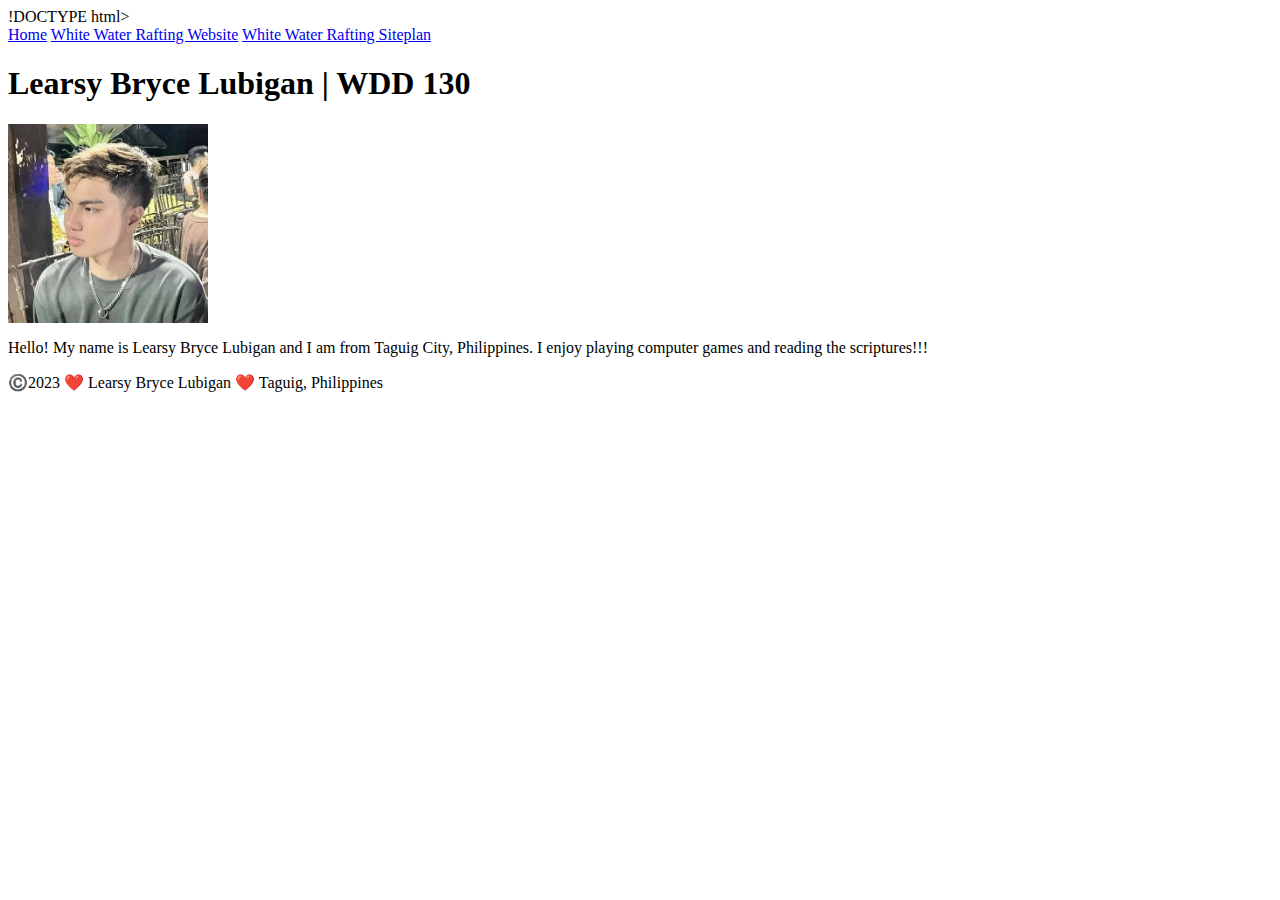
<file: index.html>
!DOCTYPE html>
<html lang="en-US">
  <head>
    <meta charset="utf-8">
    <meta name="viewport" content="width=device-width,initial-scale=1.0">
    <title>Learsy Bryce Lubigan | WDD 130</title>
  </head>
  <body>
    <header>
      <nav>
        <a href="#">Home</a>
        <a href="wwr/">White Water Rafting Website</a>
        <a href="wwr/site-plan-rafting.html">White Water Rafting Siteplan</a>
      </nav>
    </header>
    <main>
      <h1>Learsy Bryce Lubigan | WDD 130</h1>
      <img src="POGI PANG PROFILE.jpg" alt="Hello, my name is Learys Bryce Lubigan" width="200">
      <p>Hello! My name is Learsy Bryce Lubigan and I am from Taguig City, Philippines. I enjoy playing computer games and reading the scriptures!!!</p>
    </main>
    <footer>
      <p>©️2023 ❤️ Learsy Bryce Lubigan ❤️ Taguig, Philippines </p>
    </footer>
  </body>
</html>
</file>
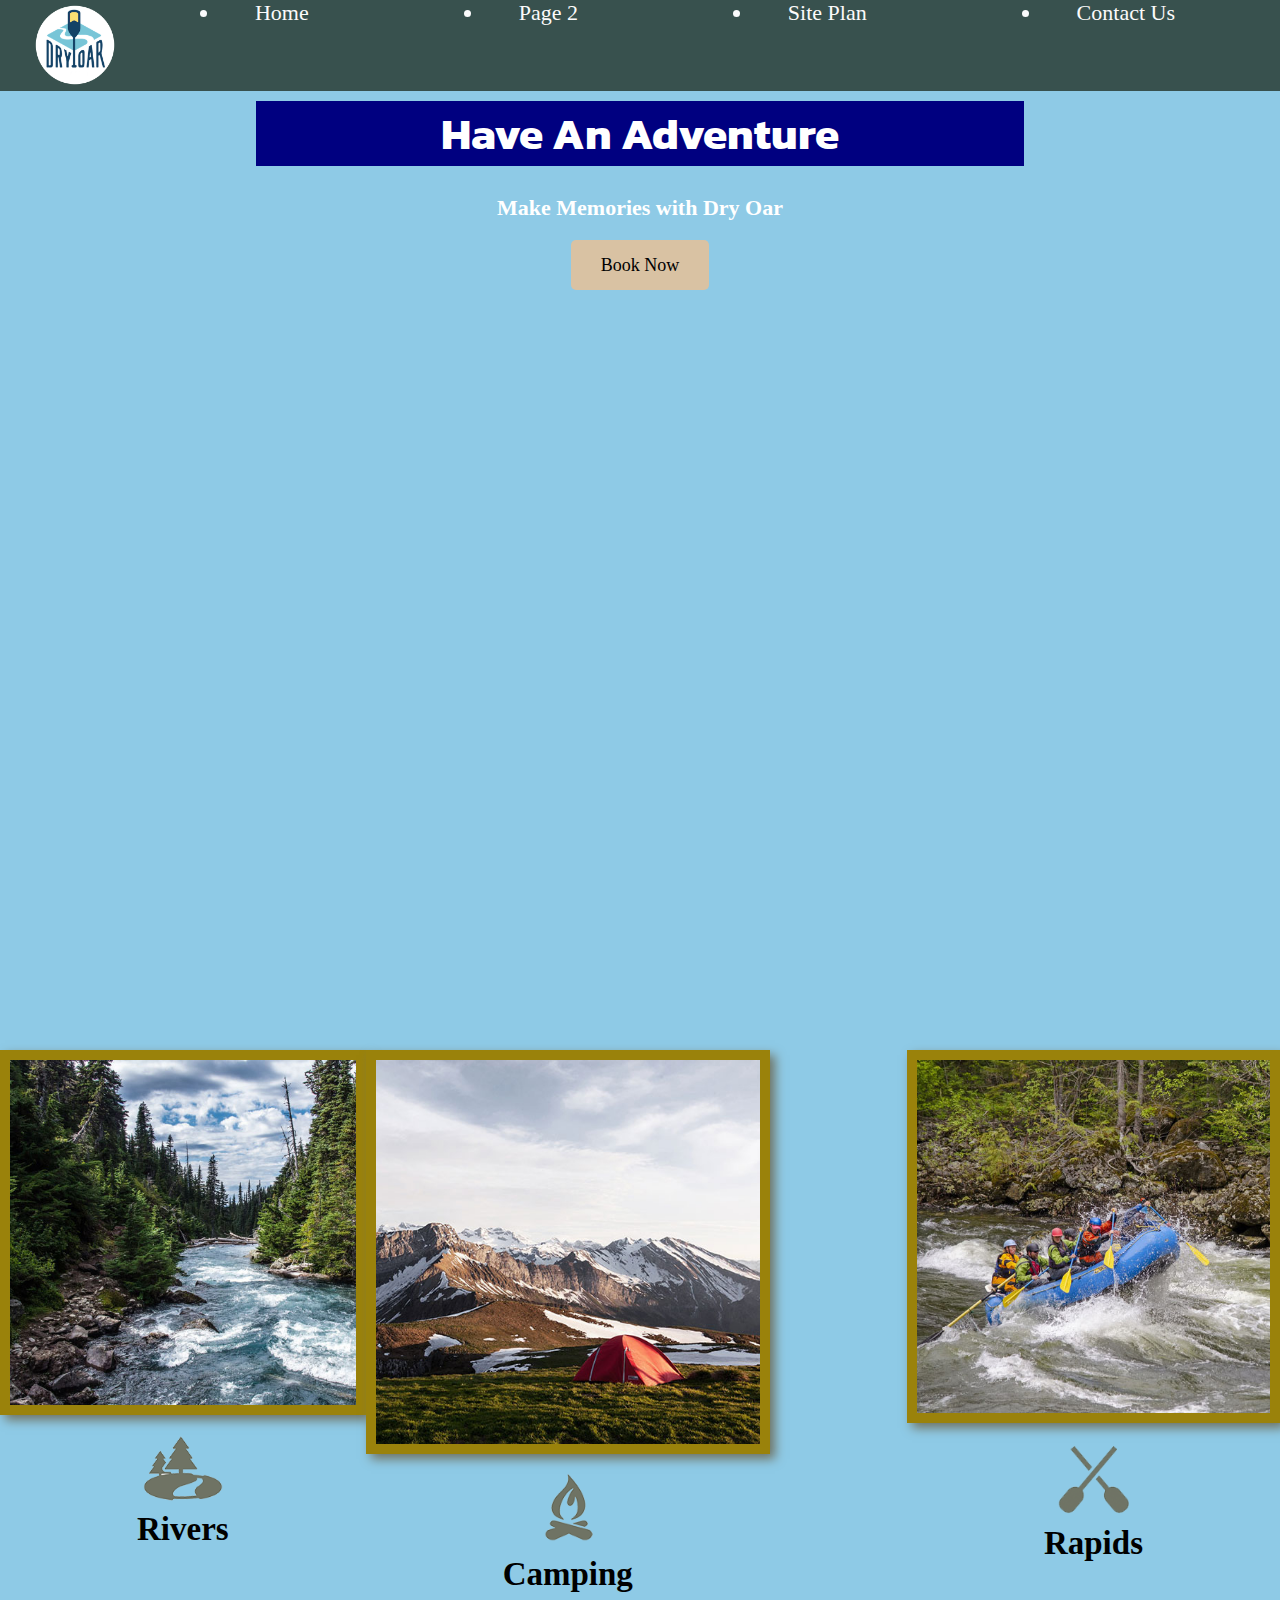
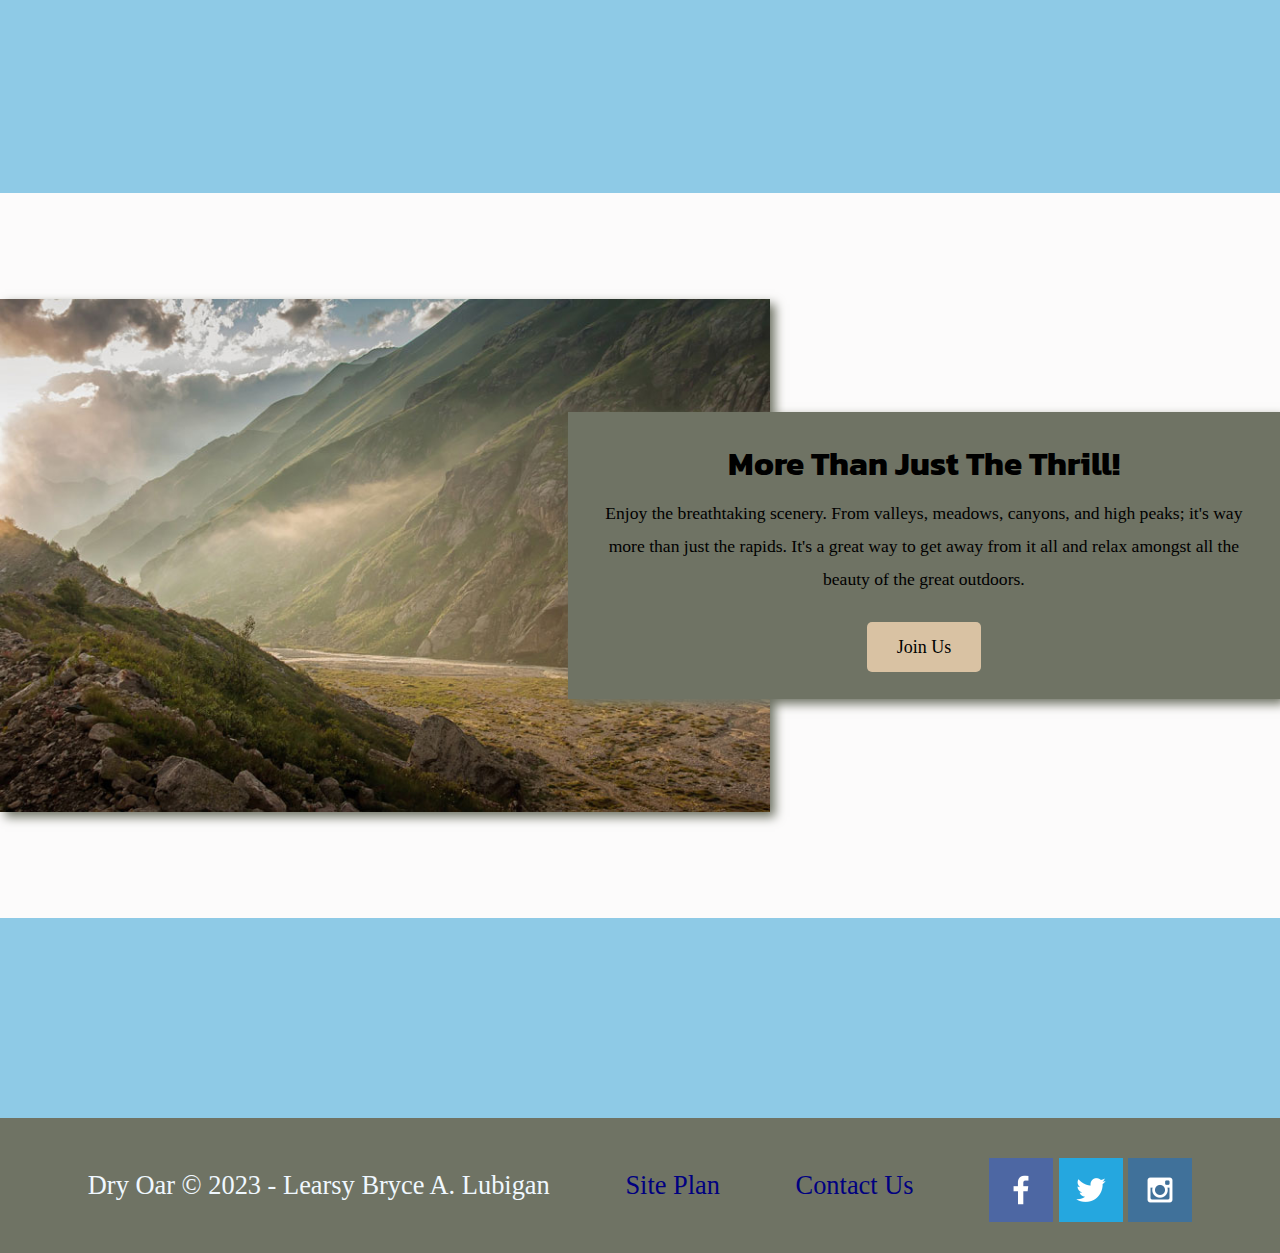
<file: wwr/index.html>
<!DOCTYPE html>
<html lang="en">
<head>
    <meta charset="UTF-8">
    <meta http-equiv="X-UA-Compatible" content="IE=edge">
    <meta name="viewport" content="width=device-width, initial-scale=1.0">
    <title>Whitewater Rafting Vacations | Dry Oar Boating | Home</title>
    <link rel="stylesheet" href="styles/style.css">
</head>
<body>
    <div id="content">
        <header>
            <a id="logo_link" href="index.html">
            <img class="logo" src="images/DRY_OAR _LOGO.png" alt="Dry oar logo">
            </a>
        <nav>
            <li><a href="index.html">Home</a></li>
            <li><a href="#">Page 2</a></li>
            <li><a href="site-plan-rafting.html">Site Plan</a></li>
            <li><a href="contactus.html">Contact Us</a>
        </nav>
        </header>
        <div id="hero">
            <div id="hero-box">
                <img id="hero-img" src="images/HERO.png" alt="People enjoying white water rafting">
            </div>
            <section id="hero-msg">
                <h1 class="home-title">Have An Adventure</h1>
                <h4>Make Memories with Dry Oar</h4>
                <div class="button-box">
                    <a class="book" href="rates.html">Book Now</a>
                </div>
            </section>
        </div>
        <main class="home-grid">
            <section class="rivers-card">
                <img class="card-img" src="images/RIVER.jpg" alt="River">
                <img class="icon" src="images/RIVER_ICON.png" alt="River icon">
                <h2>Rivers</h2>
            </section>
            <section class="camping-card">
                <img class="card-img" src="images/CAMPING.jpg" alt="CAMPING">
                <img class="icon" src="images/FIRE_ICON.png" alt="FIRE_ICON">
                <h2>Camping</h2>
            </section>
            <section class="rapids-card">
                <img class="card-img" src="images/RAPIDS.jpg" alt="RAPIDS">
                <img class="icon" src="images/OARS_ICON.png" alt="OARS_ICON">
                <h2>Rapids</h2>
            </section>
        <div id="background"></div>
            <img class="mountains" src="images/MOUNTAINS.jpg" alt="MOUNTAINS">
            <section class="msg">
                <h2>More Than Just The Thrill!</h2>
                <p>Enjoy the breathtaking scenery. From valleys, meadows, canyons, and high peaks; it's way
                more than just the rapids. It's a great way to get away from it all and relax amongst all the beauty of the
                great outdoors. </p>
                <a class='join' href="rivers.html">Join Us</a>
            </section>
        </main>
        <footer>
            <p>Dry Oar &copy; 2023 - Learsy Bryce A. Lubigan</p>
            <p><a href="site-plan-rafting.html">Site Plan</a></p>
            <p><a href="contactus.html">Contact Us</a></p>
            <div class="social">
                <a href="https://facebook.com" target="_blank">
                    <img src="images/FACEBOOK.png" alt="fb icon">
                </a>
                <a href="https://twitter.com" target="_blank">
                    <img src="images/TWITTER.png" alt="twitter icon">
                </a>
                <a href="https://instagram.com" target="_blank">
                    <img src="images/INSTAGRAM.png" alt="instagram icon">
                </a>
            </div>
        </footer>
    </div>
</body>
</html>
</file>
<file: wwr/styles/style.css>
@import
url('https://fonts.googleapis.com/css2?family=Kanit:wght@600&family=Lato&family=Roboto&display=swap');
h4{
color: white;    
}
h2 {
 margin: 0;
}
#content {
 max-width: 1600px;
 margin: 0 auto;   
 background-color:#8ecae6 ;
 margin: 0 auto;
}
nav a {
 color: #fcfbfb;
 text-align: center;
 text-decoration: none;
 padding: 35px;
}
nav a:hover {
 background-color: black;
 color: #d9c2a3;
 text-align: center;
}
#hero-msg h1 {
 text-align: center;
}
.button-box {
 text-align: center;
}
#background {
 height: 725px;
 background-color: #fcfbfb;
}
body {
 background-color: #fcfbfb;
 color: #000000;
 font-family: Roboto,;
 font-size: 22px;
 margin: 0;
 padding: 0;
}
header {
 background-color: rgba(20,30,13, .7);
 color: #fbfbfc;
 display: grid;
 grid-template-columns: 150px auto;
}
.book, .join {
 background-color: #d9c2a3;
 color: black;
 text-decoration: none;
 font-size: 18px;
 padding: 15px 30px;
 margin-top: 50px;
 border-radius: 5px;
}
.book:hover, .join:hover {
 background-color: #000080;
 color: white;
}
.home-title{
 background-color: navy;
 color: white;
 font-family: 'Kanit', 'Lato',Roboto;
 font-size: 2em;
 margin-top: 10px;
}
main section {
 text-align: center;
}
.msg {
 background-color: #6f7364;
 line-height: 1.5em;
 padding: 35px;
 grid-column: 6/10;
 grid-row: 6/7;
 box-shadow: 5px 5px 10px #6f7364;
}
.msg h2 {
 color: black;
 font-family: 'Kanit','Lato',Roboto;
}
.msg p {
 color: black;
 font-size: .8em;
 padding-bottom: 15px;
}
.icon {
 width: 80px;
 padding-top: 10px;
}
footer {
 background-color: #6f7364;
 color: aliceblue;
 padding: 25px 50px;
 margin-top: 200px;
 display: flex;
 justify-content: space-around;
 align-items: center;
}
footer a {
 color: #000080;
 text-decoration: none;
}
footer:hover {
 color: rgb(255, 253, 253);
}
footer p {
 font-size: 1.2em;
}
footer p a:hover {
 text-decoration: underline;
}
.logo {
 width: 80px;   
}
.icon {
 width: 80px;   
}
#hero-img{
 width: 100%;   
}
footer .social img {
 padding-top: 15px;
}
.rivers-card, .camping-card, .rapids-card {
 margin: 200px 0;
}
.card-img {
 border: 10px solid #9A820B;
 width: 100%;
 transition: transform .5s;
 box-shadow: 5px 5px 10px #6f7364;
}
.card-img:hover {
 opacity: .6;
 transform: scale(1.1);
}
main section img {
 box-sizing: border-box;
}
nav {
 display: flex;
 justify-content: space-around;
}
#logo_link {
 padding-top: 5px;
 justify-self: center;
 align-self: center;
}
#hero {
 display: grid;
 grid-template-columns: 1fr 3fr 1fr;
 margin-top: -100px;
}
#hero-box {
 grid-column: 1/4;
 grid-row: 1/3;
 z-index: -1;
}
#hero-msg h4 {
 text-align: center;
 color: white;
}
#hero-msg {
 grid-column: 2/3;
 grid-row: 1/2;
 margin-top: 100px;
}
.home-grid {
 display: grid;
 grid-template-columns: repeat(11, auto);
}
.rivers-card {
 grid-column-start: 2;
 grid-column-end: 4;
 grid-row-start: 2;
 grid-row-end: 3;
}
.camping-card {
 grid-column-start: 5;
 grid-column-end: 7;
 grid-row-start: 2;
 grid-row-end: 3;
}
.rapids-card {
 grid-column-start: 8;
 grid-column-end: 10;
 grid-row-start: 2;
 grid-row-end: 3;
}
#background {
 grid-column-start: 1;
 grid-column-end: 11;
 grid-row-start: 4;
 grid-row-end: 9;
}
.mountains {
 width: 100%;
 box-shadow: 5px 5px 10px #6f7364;
 grid-column: 2/7;
 grid-row: 5/8;
}
.msg {
 grid-column-start: 6;
 grid-column-end: 10;
 grid-row-start: 6;
 grid-row-end: 7;
}
@media screen and (max-width: 900px) {
 #hero, .home-grid {
 display: block;
 height: auto;
 }
 nav, footer {
 flex-direction: column;
 }
 nav a {
 display: block;
 padding: 15px;
 }
 #hero {
 margin-top: 0;
 }
 #hero-msg {
 margin-top: 0;
 }
 #hero-msg h4 {
 display: none;
 }
 .home-title {
 font-size: 25px;
 color: #6f7364;
 }
 .rivers-card, .camping-card, .rapids-card {
 margin: 50px auto;
 width: 60%;
 }
 #background {
 display: none;
 }
 .mountains, .msg {
 width: 80%;
 display: block;
 margin: 0 auto;
 }
 footer {
 margin-top: 25px;
 }
}
</file>
